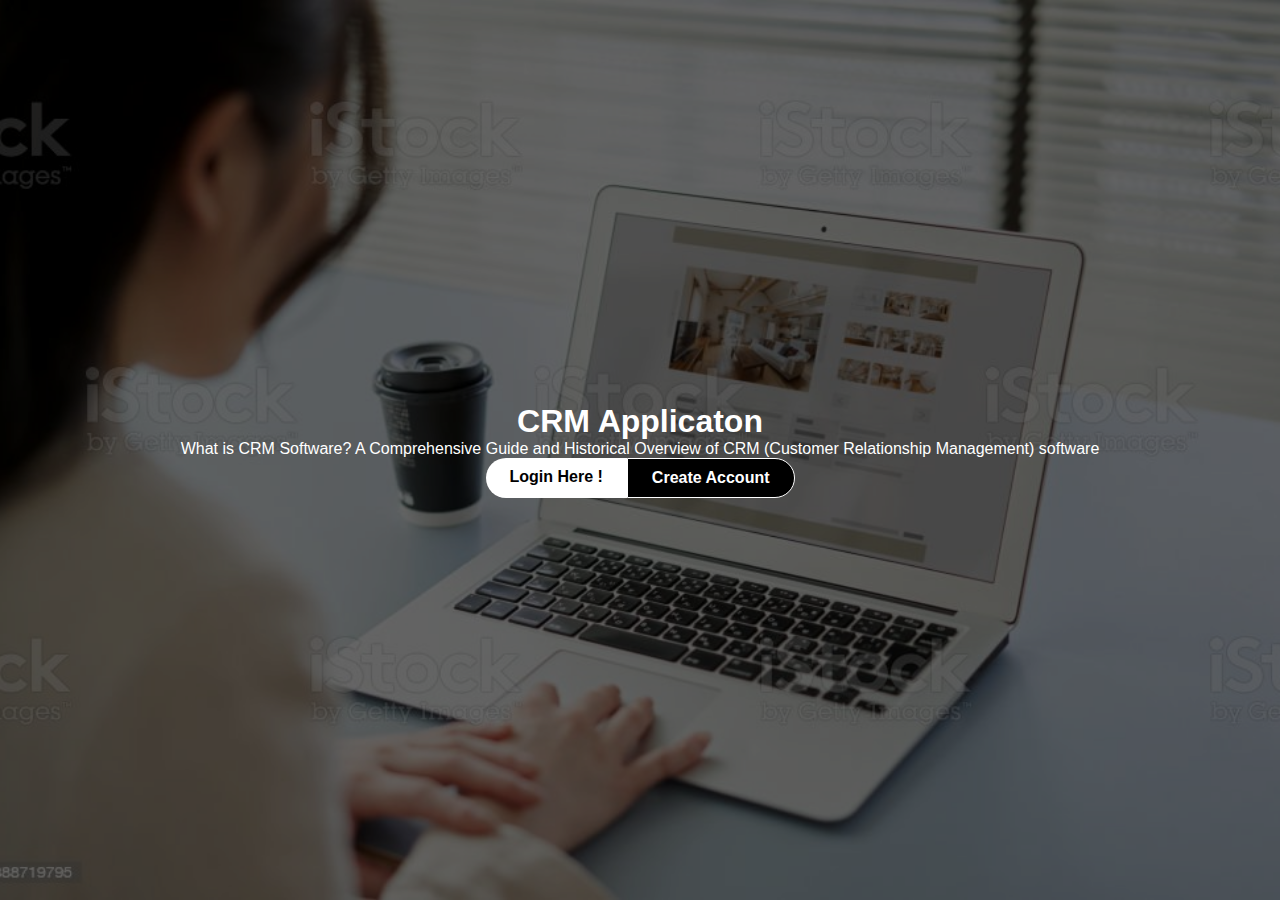
<file: index.html>
<!DOCTYPE html>
<html lang="en">
<head>
          <meta charset="UTF-8">
          <meta name="viewport" content="width=device-width, initial-scale=1.0">
          <title>CRM Home</title>
          <link rel="stylesheet" href="./style.css">

          
</head>
<body>
          <section class="landing">
                    <div class="backdrop"></div>
                    <div class="landingbox">
                              <h1>CRM Applicaton</h1>
                              <p>What is CRM Software? A Comprehensive Guide and Historical Overview of CRM (Customer Relationship Management) software</p>
                              <div class="landing-buttons">
                                        <a href="/login.html" class="btn1">Login Here !</a>
                                        <a href="/register.html" class="btn2">Create Account</a>
                              </div>
                    </div>
          </section>  
</body>
</html>
</file>
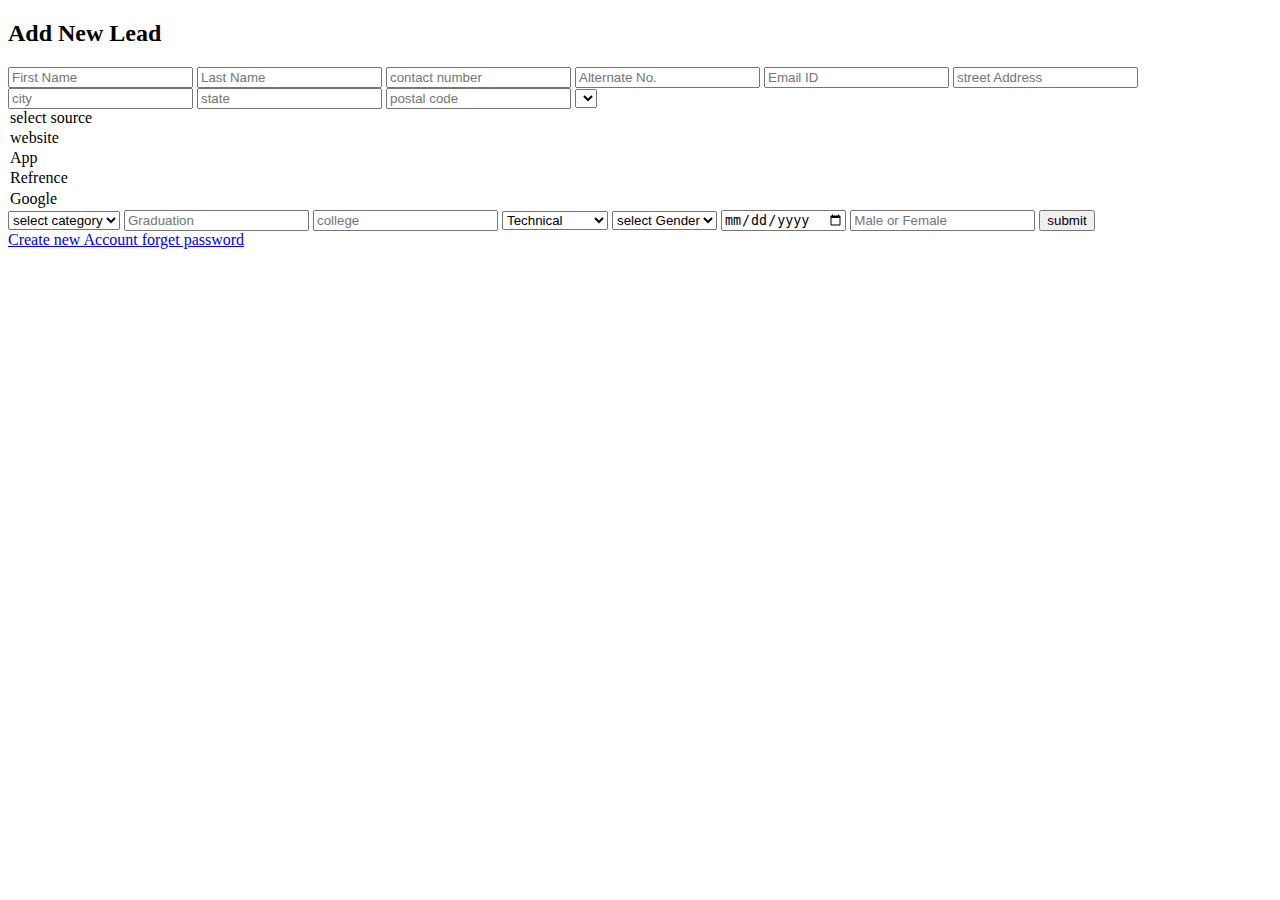
<file: lead.html>
<!DOCTYPE html>
<html lang="en">
<head>
    <meta charset="UTF-8">
    <meta http-equiv="X-UA-Compatible" content="IE=edge">
    <meta name="viewport" content="width=device-width, initial-scale=1.0">
    <title>Document</title>
</head>
<body>
    <section>
        <div>
            <h2>Add New Lead</h2>
            <form action="" method="POST"> 
                <input type ="text" placeholder="First Name">
                <input type ="text" placeholder="Last Name">
                <input type ="tel" placeholder="contact number"pattern="[0-9]{10}"/>
                <input type ="tel" placeholder="Alternate No."pattern="[0-9]{10}"/>
                <input type ="text" placeholder="Email ID">
                <input type ="text" placeholder="street Address">
                <input type ="text" placeholder="city">
                <input type ="text" placeholder="state ">
                <input type ="Number" placeholder="postal code "/>
                <select>
                    <select>
                  <option selected disable> select source</option>
                  <option>website</option>
                  <option>App</option>
                  <option>Refrence</option>
                  <option>Google</option>


                </select>
                <select>
                    <option selected disabled>select category</option>
                    <option>student</option>
                    <option>profesional</option>
                </select>

                
                
                
                <input type ="text" placeholder="Graduation">
                <input type ="text" placeholder="college">
                <select>
                    <option>Technical</option>
                    <option>Non Technical</option>
                </select>
                <select>
                    <option selected disabled>select Gender</option>
                    <option>Male</option>
                    <option>Female</option>
                    <option>other</option>
                </select>
             
                <input type ="Date" placeholder="DOB">
               
                <input type ="Gender" placeholder="Male or Female">
            
                

                
            
                <button type ="submit">submit</button>
            </form>
             </div>
                  <a href="/register">Create new Account </a>
                  <a href="/forget"> forget password</a>
            </div>
    </section>
</body>
</html>
</file>
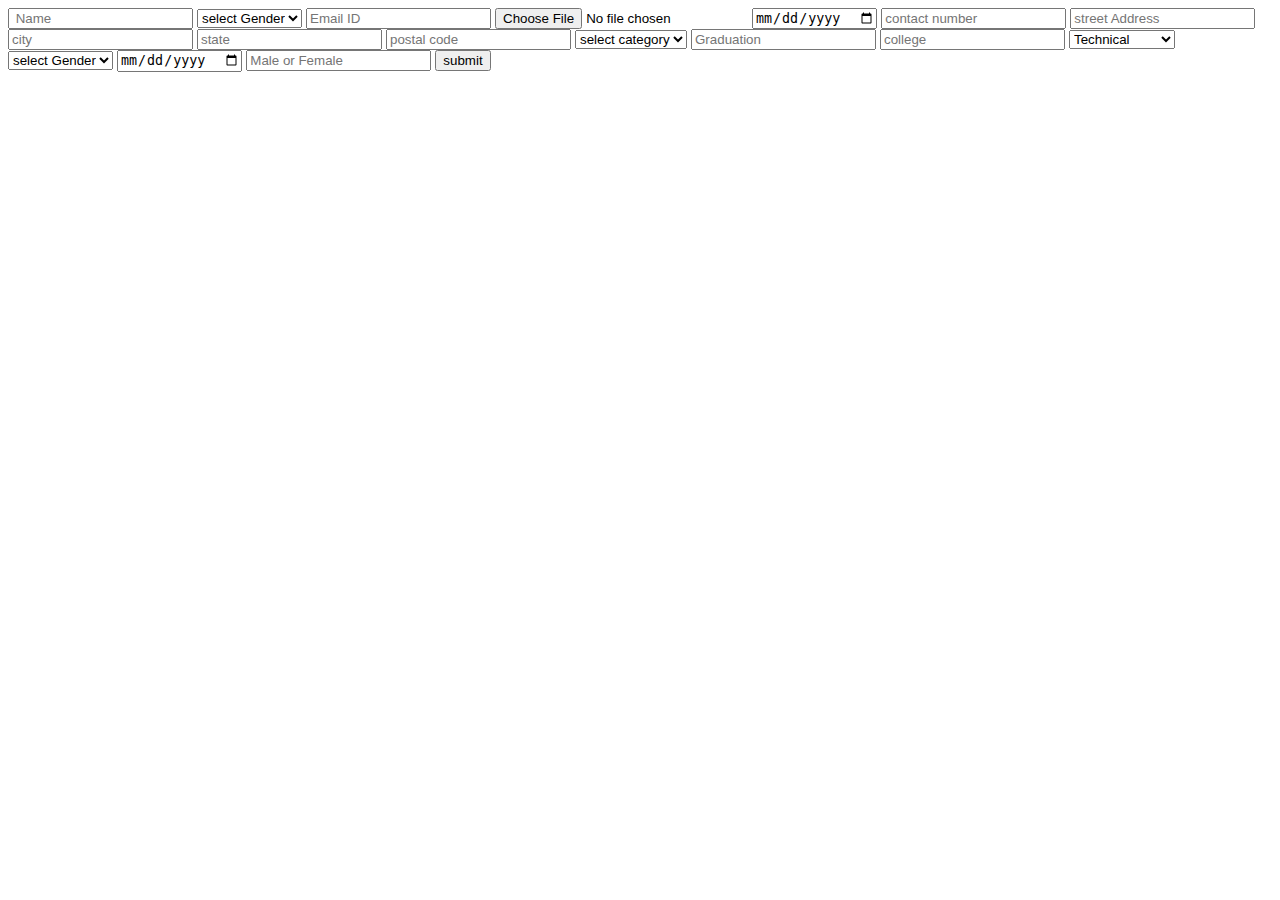
<file: profile.html>
<!DOCTYPE html>
<html lang="en">
<head>
    <meta charset="UTF-8">
    <meta http-equiv="X-UA-Compatible" content="IE=edge">
    <meta name="viewport" content="width=device-width, initial-scale=1.0">
    <title>Document</title>
</head>
<body>
    
        <input type ="text" placeholder=" Name">
    </select>
    <select>
        <option selected disabled>select Gender</option>
        <option>Male</option>
        <option>Female</option>
        <option>other</option>
    </select>
    
    <input type ="text" placeholder="Email ID">
    
        <input type ="file" placeholder=" profile">
        <input type ="Date" placeholder="DOB">
        <input type ="tel" placeholder="contact number"pattern="[0-9]{10}"/>
        <input type ="text" placeholder="street Address">
        <input type ="text" placeholder="city">
        <input type ="text" placeholder="state ">
        <input type ="Number" placeholder="postal code "/>
        
    
    

                </select>
                <select>
                    <option selected disabled>select category</option>
                    <option>student</option>
                    <option>profesional</option>
                </select>

                
                
                
                <input type ="text" placeholder="Graduation">
                <input type ="text" placeholder="college">
                <select>
                    <option>Technical</option>
                    <option>Non Technical</option>
                </select>
                <select>
                    <option selected disabled>select Gender</option>
                    <option>Male</option>
                    <option>Female</option>
                    <option>other</option>
                </select>
             
                <input type ="Date" placeholder="DOB">
               
                <input type ="Gender" placeholder="Male or Female">
            
                

                
            
                <button type ="submit">submit</button>
            </form>
             </div>
                  
    </section>
</body>
</html>
</file>
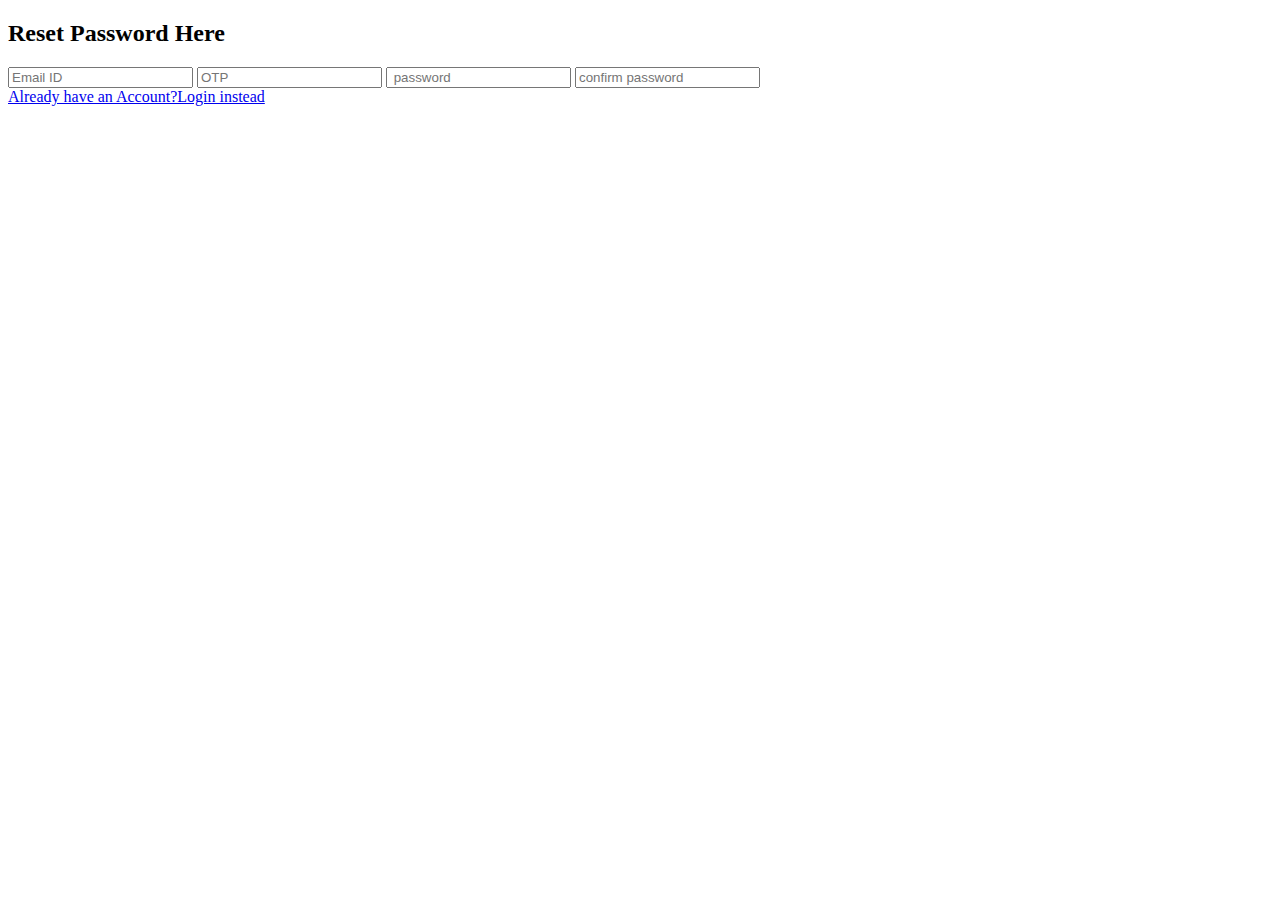
<file: Reset.html>
<!DOCTYPE html>
<html lang="en">
<head>
    <meta charset="UTF-8">
    <meta http-equiv="X-UA-Compatible" content="IE=edge">
    <meta name="viewport" content="width=device-width, initial-scale=1.0">
    <title>Document</title>
</head>
<body>
    <section>
        <div>
            <h2>Reset Password Here</h2>
            <form action="" method="POST"> 
                 <input type ="email" placeholder="Email ID">
                <input type ="password" placeholder="OTP">
                <input type ="password" placeholder=" password">
                <input type ="password" placeholder="confirm password">
                
                
            </form>
             </div>
                  <a href="/login">Already have an Account?Login instead </a>
                  
            </div>
    </section>
</body>
</html>
</file>
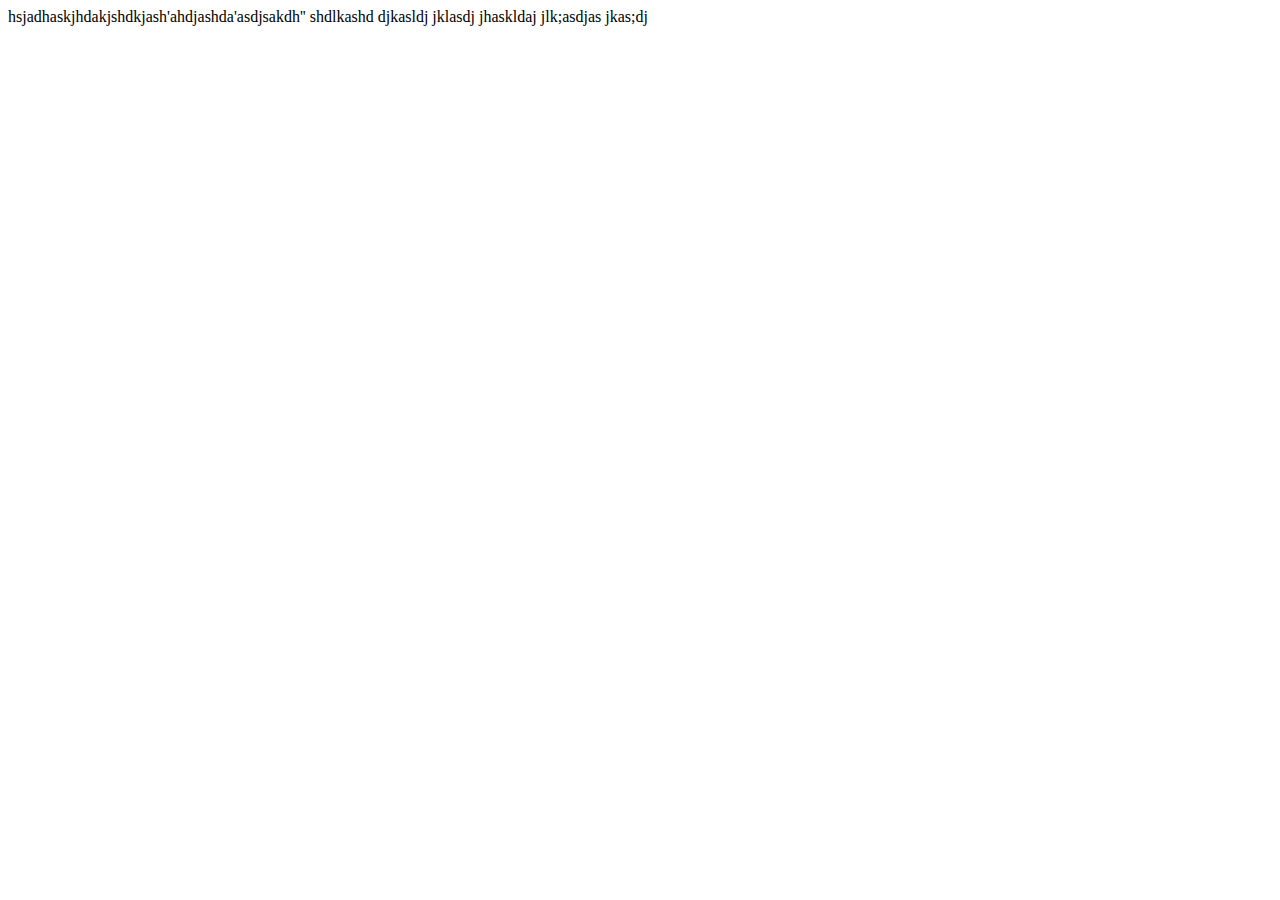
<file: testing.html>
<!DOCTYPE html>
<html lang="en">
<head>
    <meta charset="UTF-8">
    <meta name="viewport" content="width=device-width, initial-scale=1.0">
    <title>Document</title>
</head>
<body>
    hsjadhaskjhdakjshdkjash'ahdjashda'asdjsakdh''
    shdlkashd
    djkasldj
    jklasdj
    jhaskldaj
    jlk;asdjas
    jkas;dj 
    
</body>
</html>
</file>
<file: style.css>
@import url('https://fonts.googleapis.com/css2?family=Roboto:ital,wght@0,100;0,300;0,400;1,100;1,300;1,400&display=swap');


*{
          margin: 0px;
          padding: 0px;
          font-family: 'Segoe UI', Tahoma, Geneva, Verdana, sans-serif;
}

.landing{
          background-image: url('./assets/image/dashboard.jpg');
          background-size: cover;
          background-position: center;
          height: 100vh;
          width: 100vw;
          display: flex;
          align-items: center;
          justify-content: center;
}

.landingbox{
          text-align: center;
          color: #fff;
          width: 100%;
          z-index: 10;
}

.backdrop{
          background-color: #0009;
          height: 100vh;
          width: 100vw;
          position: absolute;
          z-index: 9;
}

.landing-buttons{
          display: flex;
          justify-content: center;
}

.btn1{
          background:#fff;
          color:#000;
          border-radius: 100px 0px 0px 100px;
          padding: 10px 24px;
          text-decoration: none;
          font-weight: bolder;
}

.btn2{
          background:#000;
          color:#fff;
          border-radius: 0px 100px 100px 0px;
          padding: 10px 24px;
          text-decoration: none;
          font-weight: bolder;
          border: 1px solid white;
}
</file>
